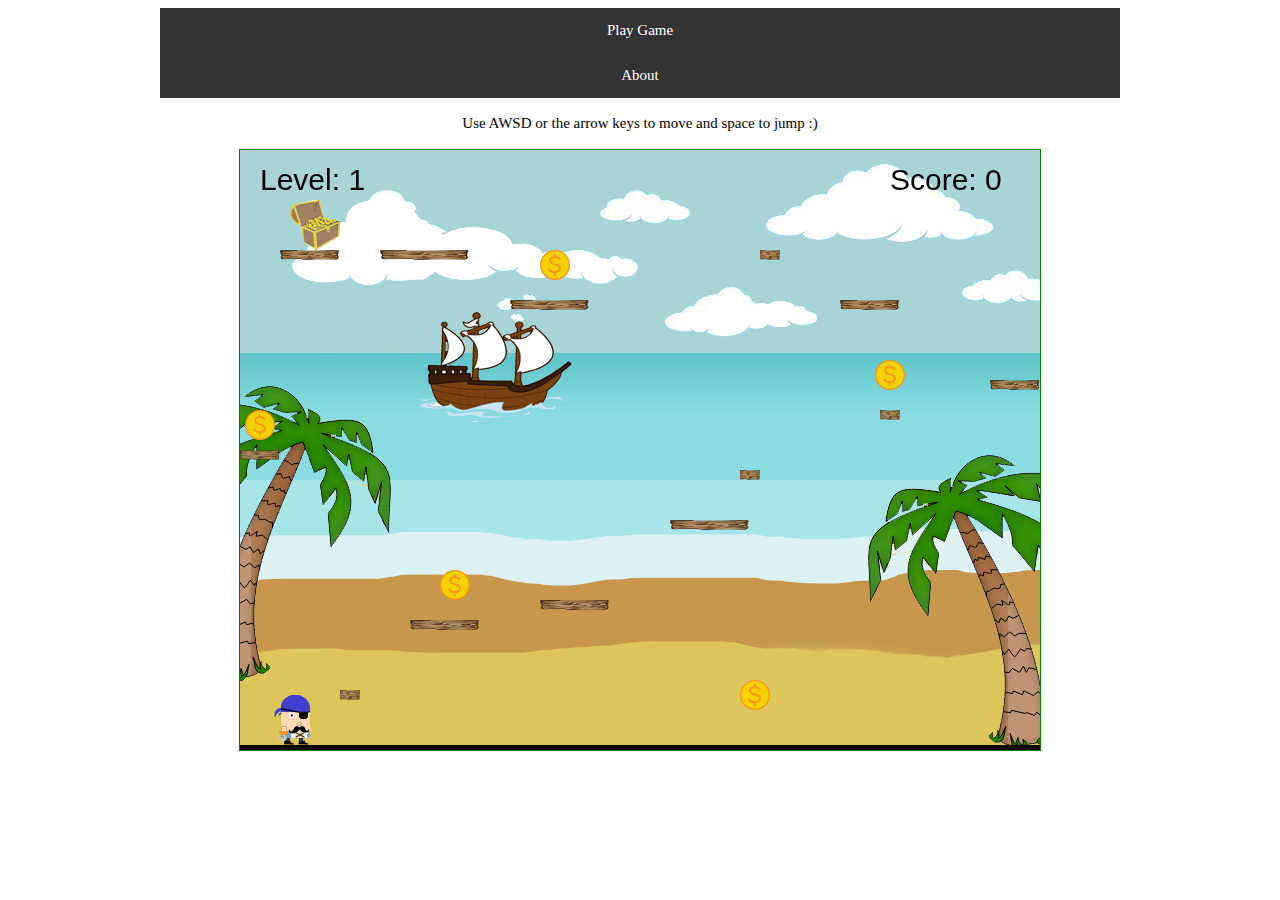
<file: index.html>
<!DOCTYPE html>
<html lang='en'>

<head>
    <meta charset='utf-8'>
    <title> Jump Block </title>
    <link rel="stylesheet" property="stylesheet" type="text/css" href="css/style.css" />
    <head profile="favicon">
      <link rel="icon"
      type="image/png"
      href="img/favicon.png">
</head>
<center>
<div class="container">
    <body>

        <ul>
          <center>
          <li><a href="index.html">Play Game</a></li>
          <li><a href="about.html">About</a></li>
          </center>
        </ul>
        <br>

        Use AWSD or the arrow keys to move and space to jump :)

        <br>
        <br>
        <canvas id="main" width="600" height="360" style="border: 1px solid green" tabindex="0" id="main" z-index=0>


                    Your browser doesn't support HTML5.
                </canvas>
</center>
<script src="js/game.js">
</script>
</div>
</body>

</html>
</file>
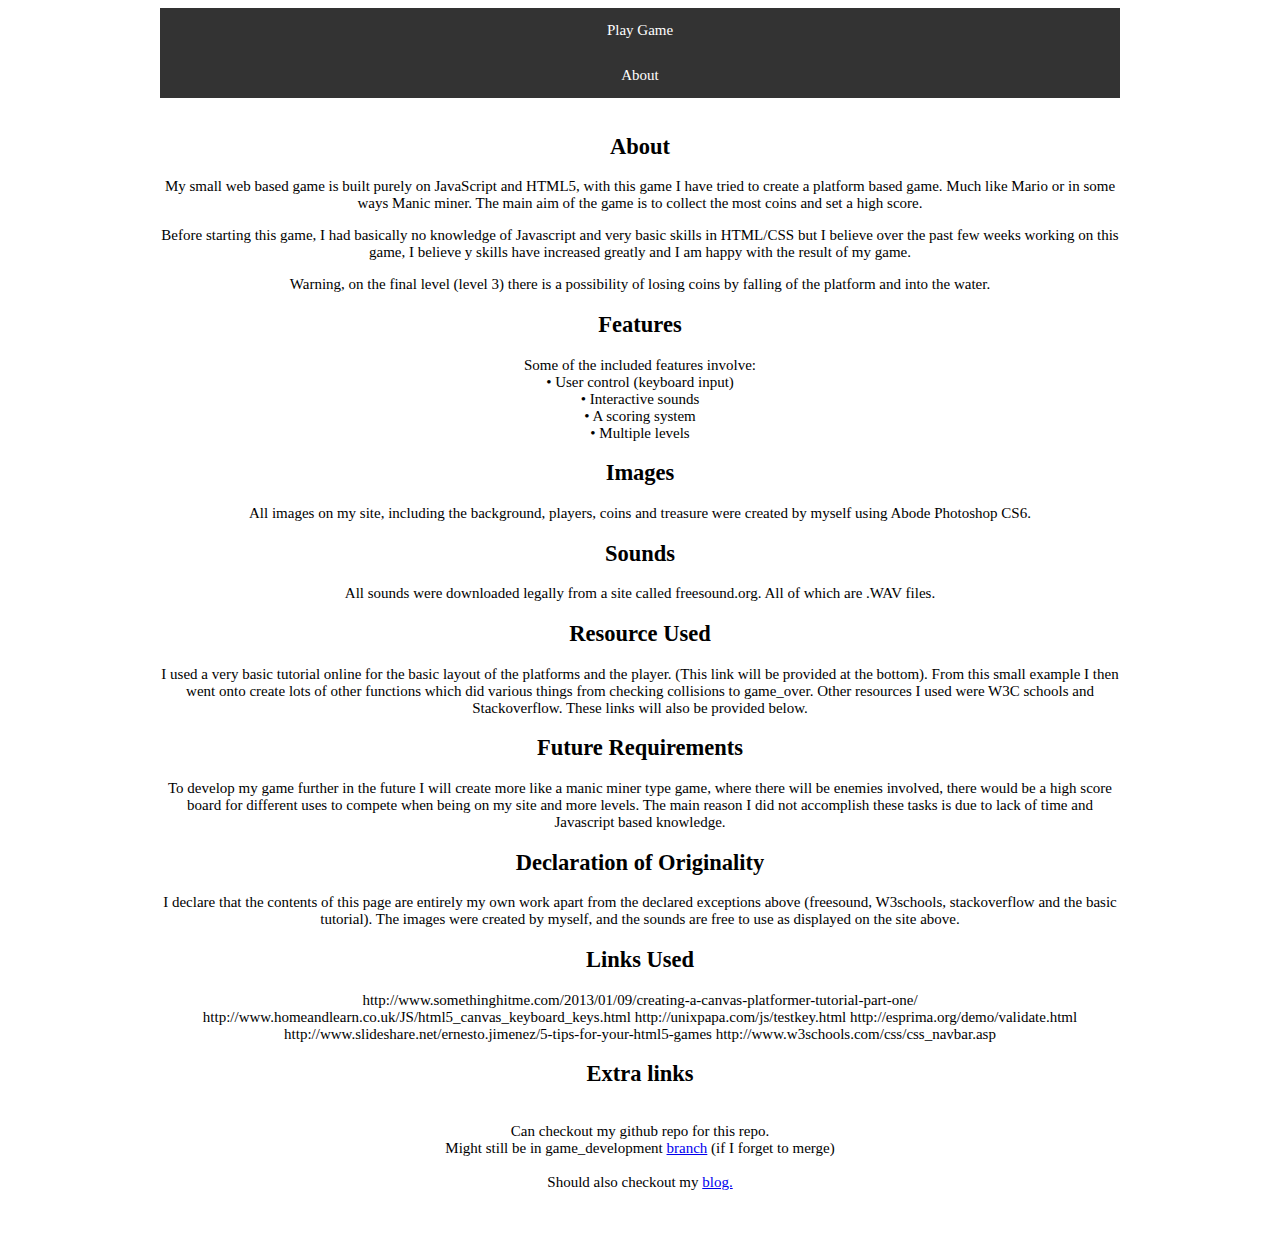
<file: about.html>
<!DOCTYPE html>
<html lang='en'>

<head>
    <meta charset='utf-8'>
    <title> Jump Block </title>
    <link rel="stylesheet" property="stylesheet" type="text/css" href="css/style.css" />
    <head profile="favicon">
      <link rel="icon"
      type="image/png"
      href="img/favicon.png">
</head>
<div class="container">
<center>





        <ul>
          <li><a href="index.html">Play Game</a></li>
          <li><a href="about.html">About</a></li>
        </ul>


  <body>
    <br>
      <center>
      <h2> <b>About </b></h2>
    </center>
<p>
    My small web based game is built purely on JavaScript and HTML5,
    with this game I have tried to create a platform based game. Much
    like Mario or in some ways Manic miner. The main aim of the game is
    to collect the most coins and set a high score.
</p>
<p>
  Before starting this game, I had basically no knowledge of Javascript
  and very basic skills in HTML/CSS but I believe over the past few
  weeks working on this game, I believe y skills have increased greatly
  and I am happy with the result of my game.
</p>
<p>
  Warning, on the final level (level 3) there is a possibility of losing
   coins by falling of the platform and into the water.
</p>

  <center> <h2><b> Features</b> </center> </h2>
<p>
  Some of the included features involve:
<br>
•	User control (keyboard input) <br>
•	Interactive sounds <br>
•	A scoring system <br>
•	Multiple levels <br>
</p>

<center><h2> <b> Images </b> </h2> </center>
<p>
  All images on my site, including the background, players, coins and
   treasure were created by myself using Abode Photoshop CS6.
</p>
<center><h2> <b> Sounds </b> </h2> </center>
<p>
  All sounds were downloaded legally from a site called freesound.org.
   All of which are .WAV files.
</p>
<center><h2> <b> Resource Used </b> </h2> </center>
<p>
  I used a very basic tutorial online for the basic layout of the
   platforms and the player. (This link will be provided at the bottom).
    From this small example I then went onto create lots of other
    functions which did various things from checking collisions to
    game_over. Other resources I used were W3C schools and
    Stackoverflow. These links will also be provided below.
</p>
<center><h2> <b> Future Requirements </b> </h2> </center>
<p>
  To develop my game further in the future I will create more like a
  manic miner type game, where there will be enemies involved, there
   would be a high score board for different uses to compete when
   being on my site and more levels. The main reason I did not
   accomplish these tasks is due to lack of time and Javascript
   based knowledge.
</p>
<center><h2> <b> Declaration of Originality </b> </h2> </center>
<p>
  I declare that the contents of this page are entirely my own work
  apart from the declared exceptions above (freesound, W3schools,
  stackoverflow and the basic tutorial). The images were created by
  myself, and the sounds are free to use as displayed on the site
  above.
</p>
<center><h2> <b> Links Used</b> </h2> </center>
<p>
  http://www.somethinghitme.com/2013/01/09/creating-a-canvas-platformer-tutorial-part-one/
http://www.homeandlearn.co.uk/JS/html5_canvas_keyboard_keys.html
http://unixpapa.com/js/testkey.html
http://esprima.org/demo/validate.html
http://www.slideshare.net/ernesto.jimenez/5-tips-for-your-html5-games
http://www.w3schools.com/css/css_navbar.asp
 </p>
 <center><h2> <b> Extra links </b> </h2> </center>
 <p>

   <br>
   Can checkout my github repo for this repo.
   <br>
Might still be in game_development <a href="https://github.com/GregSharpe1/canvas-game"> branch</a>
 (if I forget to merge)
<br>
<br>
  Should also checkout my <a href="https://gregsharpesite.wordpress.com/2016/08/08/hmtl5canvas/">blog.</a>
  <br>


</p>


<br>
<br>


</body>
</div>
</html>
</file>
<file: css/style.css>
html {
  font-size: 15px;
  font-family: 'Century Gothic', CenturyGothic, AppleGothic, sans-seirf;
  height: 100%;
}



ul {
    list-style-type: none;
    margin: 0;
    padding: 0;
    overflow: hidden;
    background-color: #333;
}

li {
    float: center;
}

li a {

    display: inline-block;
    color: white;
    text-align: center;
    width: 100px;
    padding: 14px 16px;
    text-decoration: none;
}

/* Change the link color to #111 (black) on hover */
li a:hover {
    background-color: #111;
}

.container {
  width : 960px;
  height : auto;
  margin: 0 auto;
}
</file>
